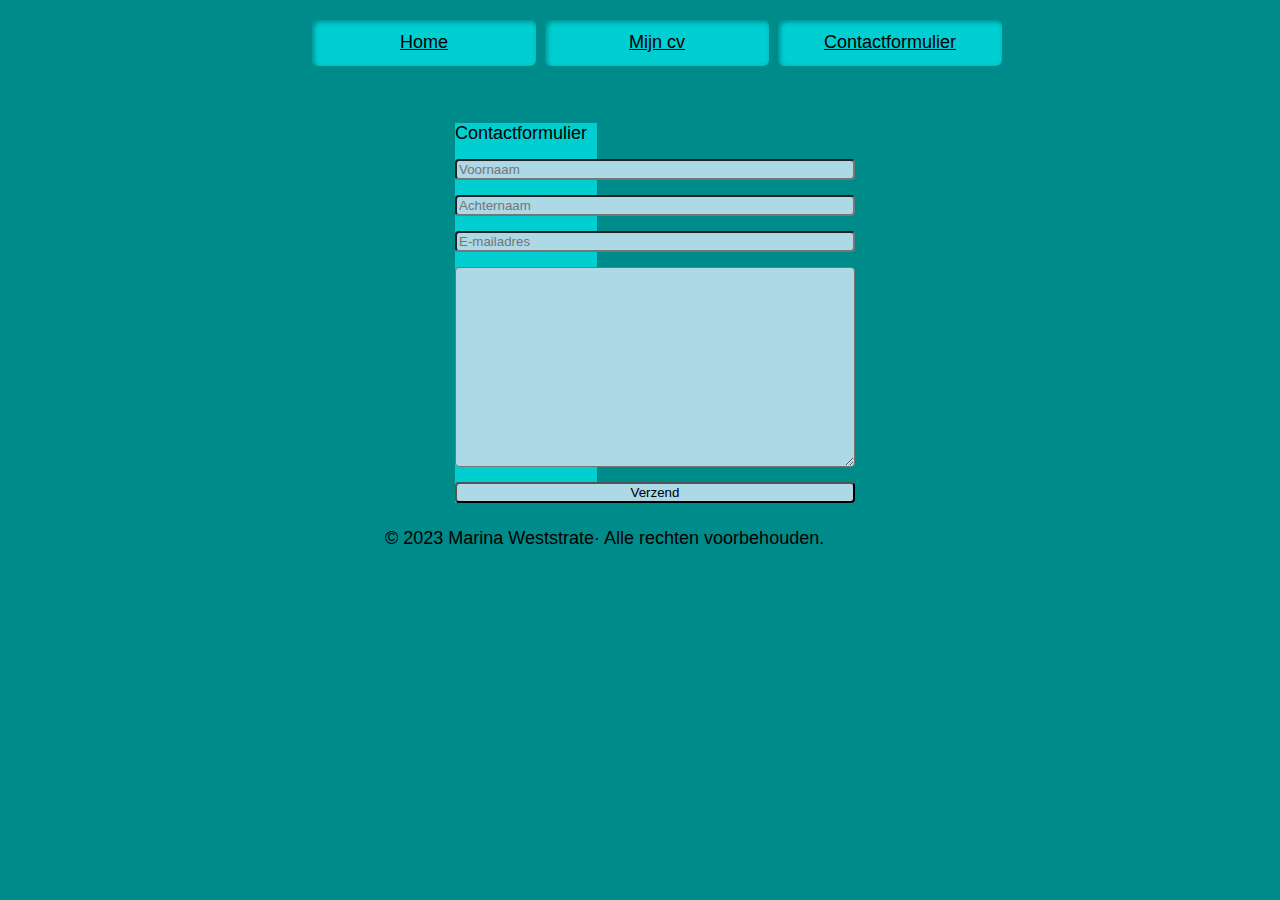
<file: contact.html>
<!DOCTYPE html>
    <html>
        <head>
            <meta charset="utf-8">
            <title>CV</title>
            <link rel="stylesheet" href="stijl.css" type="text/css" >
        </head>
        <body>
            <header>
                <nav>
                    <a href="index.html">Home </a>
                    <a href="mijncv.html">Mijn cv</a>
                    <a href="contact.html">Contactformulier</a>
                </nav>
            </header>
            <form> Contactformulier
                <input type="text" placeholder="Voornaam" />
                <input type="text" placeholder="Achternaam" />
                <input type="email" placeholder="E-mailadres" />
                <textarea placeholder="Bericht"> </textarea>
                <button>Verzend</button>
                </form>
            <footer>© 2023 Marina Weststrate· Alle rechten voorbehouden. </footer>               
        </body>
    </html>
</file>
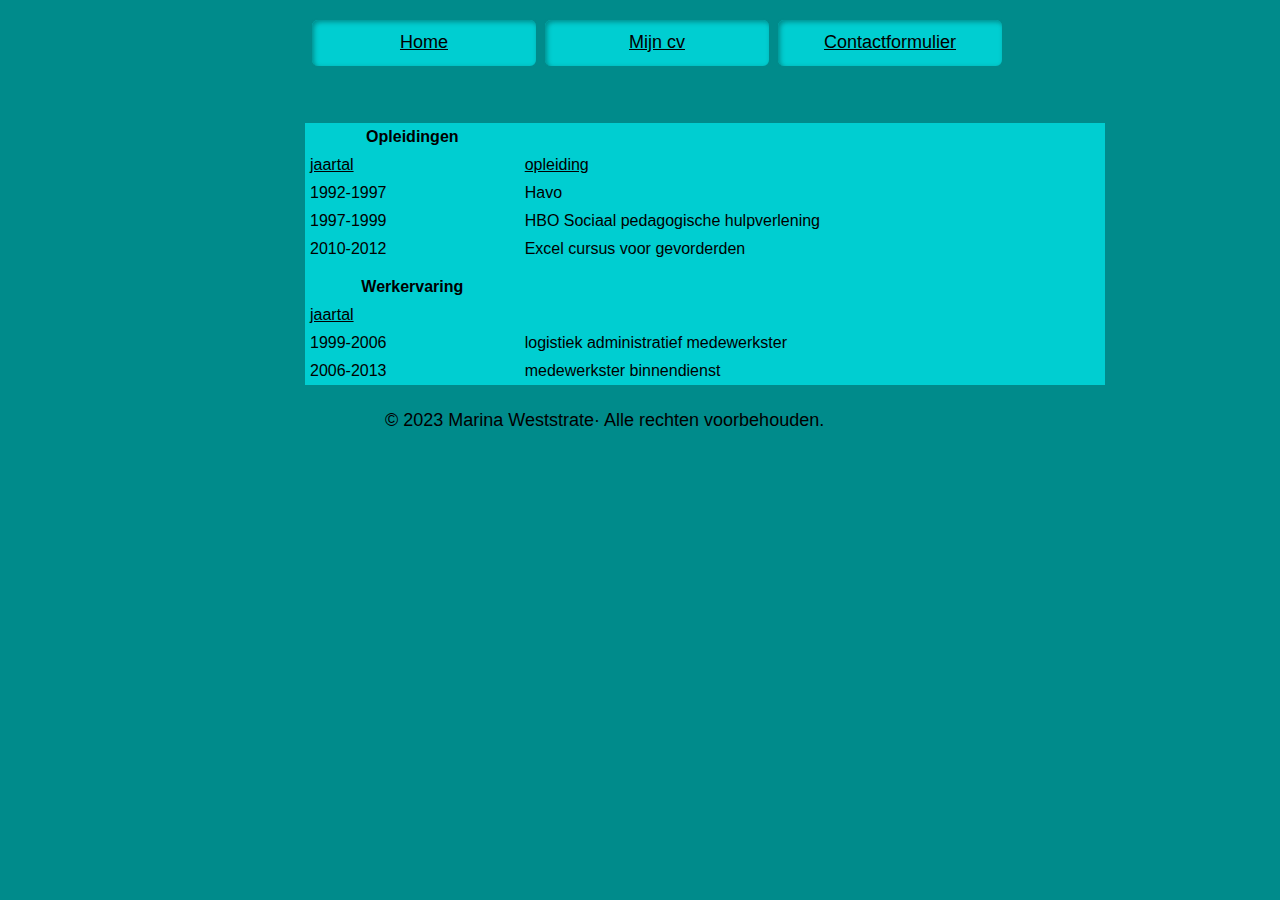
<file: mijncv.html>
<!DOCTYPE html>
    <html>
        <head>
            <meta charset="utf-8">
            <title>CV</title>
            <link rel="stylesheet" href="stijl.css" type="text/css" >
        </head>
        <body>
            <header>
                <nav>
                    <a href="index.html">Home </a>
                    <a href="mijncv.html">Mijn cv</a>
                    <a href="contact.html">Contactformulier</a>
                </nav>
            </header>
            <table id="mijncv">
                <tr>
                    <th>Opleidingen</th>
                    <th></th>
                </tr>
                <tr>
                    <td><u>jaartal</u></td>
                    <td><u>opleiding</u></td>
                </tr>
                <tr>
                    <td>1992-1997</td>
                    <td>Havo</td>
                </tr>
                <tr>
                    <td>1997-1999</td>
                    <td>HBO Sociaal pedagogische hulpverlening</td>
                </tr>
                <tr>
                    <td>2010-2012</td>
                    <td>Excel cursus voor gevorderden</td>
                </tr>
                <tr>
                    <td></td>
                    <td></td>
                </tr>
                <tr>
                    <th>Werkervaring</th>
                    <th></th>
                </tr>
                <tr>
                    <td><u>jaartal</u></td>
                    <td></td>
                </tr>
                <tr>
                    <td>1999-2006</td>
                    <td>logistiek administratief medewerkster</td>
                </tr>
                <tr>
                    <td>2006-2013</td>
                    <td>medewerkster binnendienst</td>
                </tr>
            </table>
            <footer>© 2023 Marina Weststrate· Alle rechten voorbehouden. </footer>               
        </body>
    </html>
</file>
<file: stijl.css>
body{
    font-family: Verdana, sans-serif; font-size: 18px; color: black;
    background-color: darkcyan;
    margin-left: 300px;
    padding: 5px;
    }
header 
    { background-color: darkcyan;
    width: 100%;
    height: 50px;
    padding: 5px;
    }
footer 
    { background-color: darkcyan ;
    width: 100%;
    height: 150px;
    margin-left: 75px;
    margin-top: 20px;
    padding: 5px;
    }
a
    { display: inline-block;
            height: 22px;
            width: 200px;
            padding: 12px;
            text-align: center;
            color: black;
            border: 2px solid darkcyan;
            border-radius: 8px; box-shadow: inset 2px 2px 5px darkcyan;
            background-color: darkturquoise;
}    
a:hover
    { background-color: lightblue ;
      border-style: none;   
    }  
#tekst 
    {
    margin-top: 50px;
    margin-right: 400px ;
    background-color: darkturquoise;
    }
#profielfoto
    {
    float: left;
    margin-top: 50px;
    margin-right: 5px;    
    }
#mijncv{
    border-collapse: collapse;
    width: 800px;
    margin-top: 50px;
    font-family: Verdana, sans-serif; font-size: 16px; color: black; 
    }
td, th{
    padding: 5px 5px;
    background-color: darkturquoise;
    }
form{
    margin-top: 50px;
    margin-left: 150px;
    margin-right: 670px;
    background-color: darkturquoise;
}
input[type="text"], input[type="email"], textarea, select, button{
    display:block; 
    margin: 15px 0px;
    width: 400px;
    box-sizing: border-box;
    border-radius: 4px;
    background-color: lightblue; 
    }
textarea{
    height:200px;
    padding: 5px 4px;
    }
button:active{
    background-color: darkblue;
    color:white;
    border-radius: 4px; box-shadow: inset 2px 2px 5px blue;
    }
</file>
